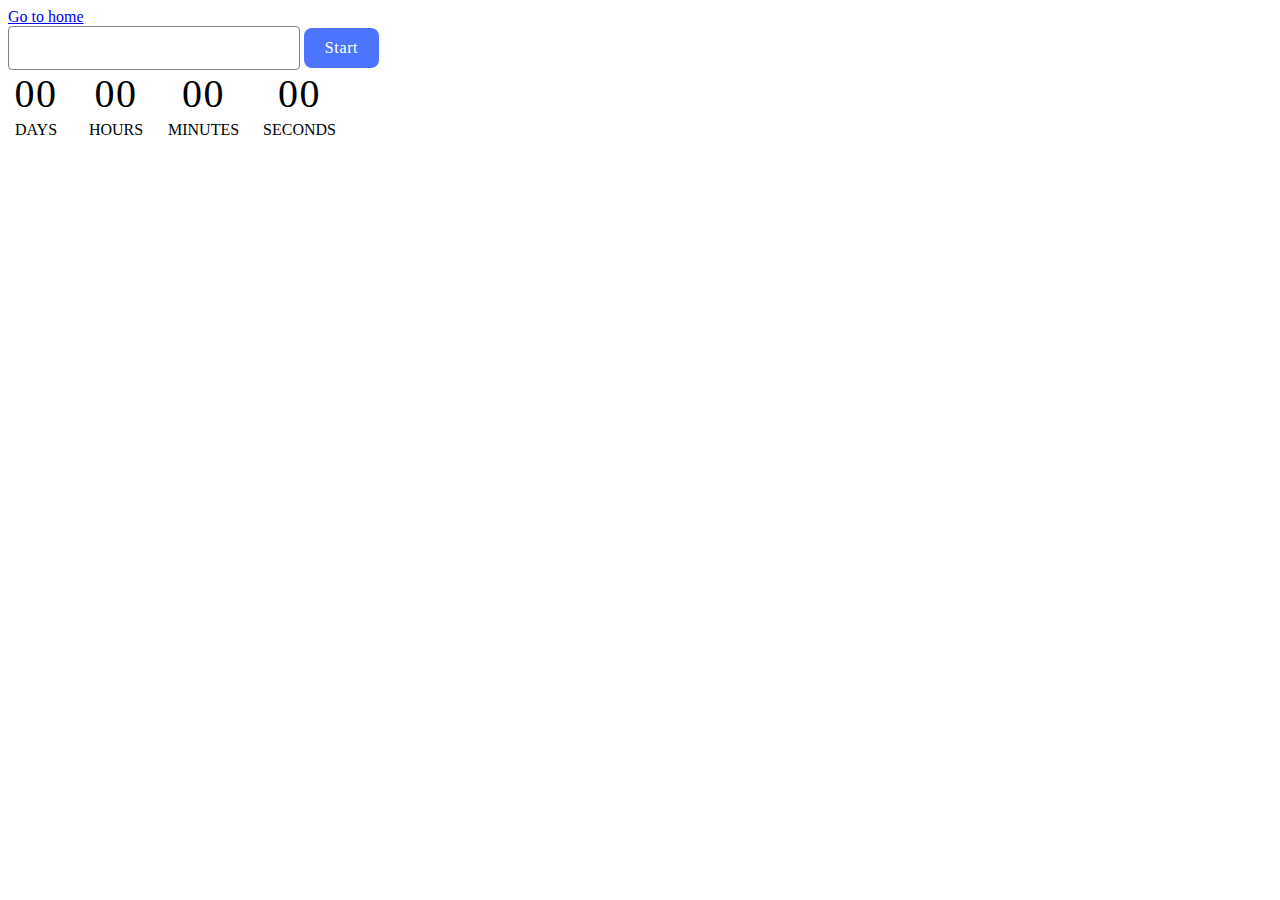
<file: src/01-timer.html>
<!DOCTYPE html>
<html lang="en">
  <head>
    <meta charset="UTF-8" />
    <meta http-equiv="X-UA-Compatible" content="IE=edge" />
    <meta name="viewport" content="width=device-width, initial-scale=1.0" />
    <title>Timer</title>
   <link rel="stylesheet" href="./css/01-timer.css">
  </head>
  <body>
    <section>
      <a href="./index.html">Go to home</a>
      
    </section>
    <input type="text" id="datetime-picker" />
<button type="button" data-start>Start</button>

<div class="timer">
  <div class="field">
    <span class="value" data-days>00</span>
    <span class="label">Days</span>
  </div>
  <div class="field">
    <span class="value" data-hours>00</span>
    <span class="label">Hours</span>
  </div>
  <div class="field">
    <span class="value" data-minutes>00</span>
    <span class="label">Minutes</span>
  </div>
  <div class="field">
    <span class="value" data-seconds>00</span>
    <span class="label">Seconds</span>
  </div>
</div>

    <script type="module" src="./js/01-timer.js"></script>
  </body>
</html>
</file>
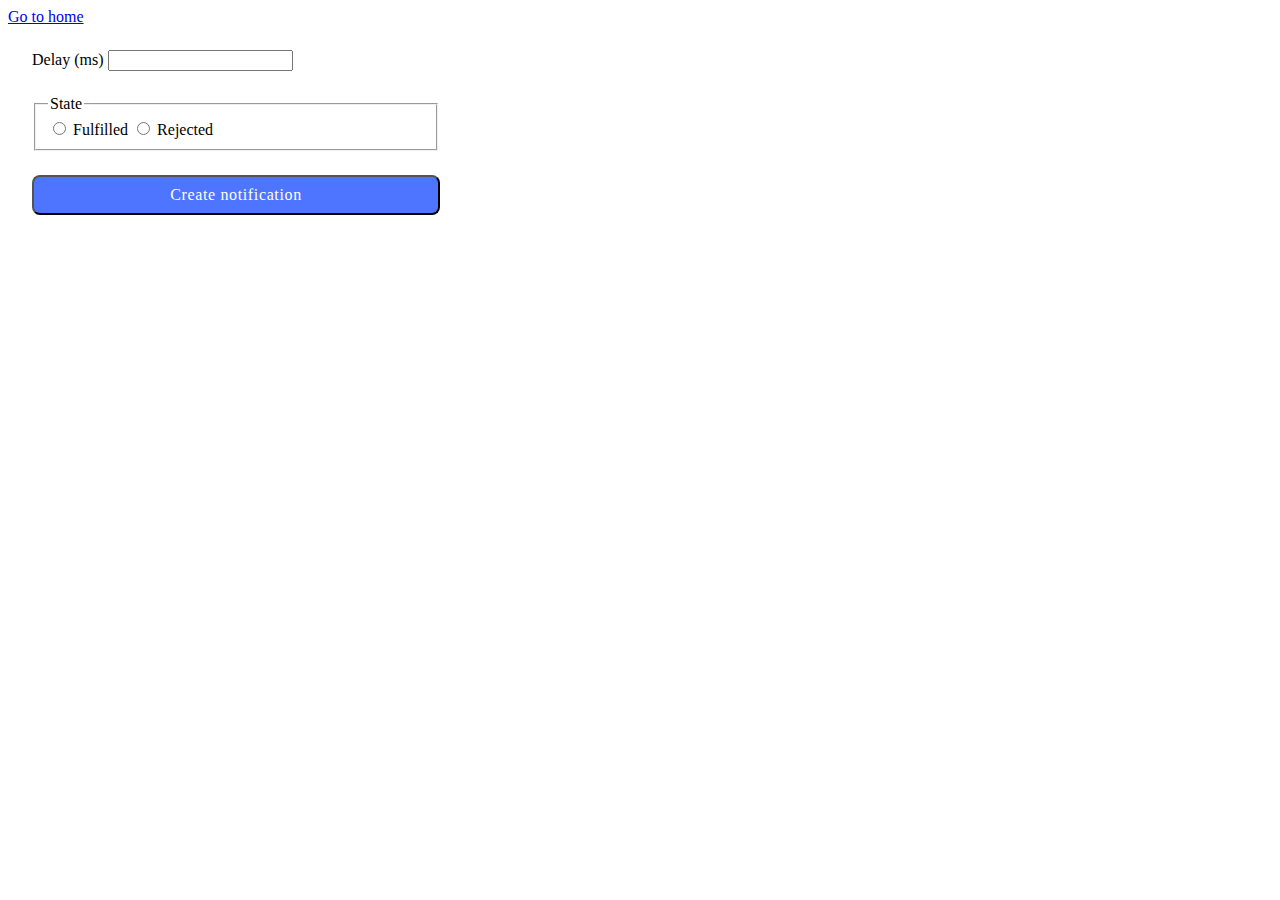
<file: src/2-snackbar.html>
<!DOCTYPE html>
<html lang="en">
  <head>
    <meta charset="UTF-8" />
    <meta http-equiv="X-UA-Compatible" content="IE=edge" />
    <meta name="viewport" content="width=device-width, initial-scale=1.0" />
    <title>Snackbar</title>
    <link rel="stylesheet" href="./css/2-snackbar.css">
  </head>
  <body>
    <section>
      <a href="./index.html">Go to home</a>
      
    </section>
    <form class="form">
      <label>
        Delay (ms)
        <input type="number" name="delay" required />
      </label>
    
      <fieldset>
        <legend>State</legend>
        <label>
          <input type="radio" name="state" value="fulfilled" required />
          Fulfilled
        </label>
        <label>
          <input type="radio" name="state" value="rejected" required />
          Rejected
        </label>
      </fieldset>
    
      <button type="submit">Create notification</button>
    </form>
    <script type="module" src="./js/2-snackbar.js"></script>
  </body>
</html>
</file>
<file: src/css/01-timer.css>
:root {
  /* Colors */  
  --form-bgr-color: #ffffff;
  --input-border-normal-color: #808080;
   --input-border-hover-color: #000000;
  --input-border-disable-color: #808080;
  --input-border-active-color: #4e75ff;
  --button-disable-bgr-color: #cfcfcf;
  --button-disable-color: #989898;
  --input-normal-color: #2e2f42;
  --input-hover-color: #2e2f42;
  --input-active-color: #000000;
  --input-disable-color: #808080; 
  --button-bgr-color: #4e75ff;
  --button-hover-bgr-color: #6c8cff; 
  --button-disable-bgr-color: #cfcfcf;
  --button-color: #ffffff;
  --stop-button-bgr-color: #ff7070; 
  --stop-button-hover-bgr-color: #fc5a5a;
  --alert-color: #fafafb;
}

.timer-form {
    margin: 0 auto;
    width: 408px;
    padding: 24px;
    display: flex;
    flex-direction: column;
    row-gap: 32px;
    background-color: var(--form-bgr-color);
    border-radius: 4px;
    margin-bottom: 24px;
  }
  
  .input-button {
    display: flex;
    column-gap: 8px;
  }
  
  #datetime-picker {
    width: 272px;
    padding-left: 16px;
    height: 40px;
    flex-shrink: 0;
    border-radius: 4px;
    border: 1px solid var(--input-border-normal-color);
    color: var(--input-normal-color);
    outline: none;
    font-size: 16px;
    line-height: 1.5;
    letter-spacing: 0.04em;
  }
  
  #datetime-picker:hover {
    border: 1px solid var(--input-border-hover-color);
    color: var(--input-hover-color);
  }
  
  #datetime-picker:disabled {
    border: 1px solid var(--input-border-disable-color);
    color: var(--input-disable-color);
    cursor: not-allowed;
  }
  
  #datetime-picker:focus {
    border: 1px solid var(--input-border-active-color);
    color: var(--input-active-color);
  }
  
  button[data-start] {
    cursor: pointer;
    background-color: var(--button-bgr-color);
    color: var(--button-color);
    font-family: inherit;
    font-size: 16px;
    font-weight: 500;
    line-height: 1.5;
    letter-spacing: 0.04em;
    width: 75px;
    height: 40px;
    display: inline-flex;
    justify-content: center;
    align-items: center;
    border-radius: 8px;
    border: none;
    transition: background-color 250ms cubic-bezier(0.4, 0, 0.2, 1);
  }
  
  button[data-start]:hover,
  button[data-start]:focus {
    background-color: var(--button-hover-bgr-color);
  }
  
  button[data-start]:disabled,
  button[data-start]:disabled {
    background-color: var(--button-disable-bgr-color);
    color: var(--button-disable-color);
    cursor: not-allowed;
  }
  
  .timer {
    display: flex;
    column-gap: 24px;
  }
  
  .timer-shift {
    justify-content: flex-end;
  }
  
  .field {
    display: flex;
    flex-direction: column;
    justify-content: center;
    align-items: center;
  }
  
  .value {
    height: 48px;
    width: 56px;
    display: flex;
    justify-content: center;
    align-items: center;
    font-size: 40px;
    line-height: 3;
    letter-spacing: 0.04em;
  }
  
  .label {
    font-size: 16px;
    line-height: 1.5;
    text-transform: uppercase;
  }
  
  button[data-stop] {
    cursor: pointer;
    background-color: var(--stop-button-bgr-color);
    color: var(--button-color);
    font-family: inherit;
    font-size: 16px;
    font-weight: 500;
    line-height: 1.5;
    letter-spacing: 0.04em;
    width: 100%;
    height: 40px;
    display: block;
    justify-content: center;
    align-items: center;
    border-radius: 8px;
    border: none;
    margin-left: auto;
    margin-right: auto;
    transition: background-color 250ms cubic-bezier(0.4, 0, 0.2, 1);
  }
  
  button[data-stop]:hover,
  button[data-stop]:focus {
    background-color: var(--stop-button-hover-bgr-color);
  }
  
  button[data-stop]:disabled,
  button[data-stop]:disabled {
    background-color: var(--button-disable-bgr-color);
    color: var(--button-disable-color);
    cursor: not-allowed;
  }
  
  .flatpicker-months {
    color: var(--picker-date-actual);
    font-family: Montserrat;
    font-size: 16px;
    font-weight: 600;
  }
  
  .flatpickr-weekdays {
    text-align: center;
    font-family: Montserrat;
    font-size: 16px;
    font-weight: 500;
    line-height: 1.5;
  }
  
  .izitoast-close {
    color: var(--alert-color);
  }
</file>
<file: src/css/2-snackbar.css>
.form {

    width: 408px;
    padding: 24px;
    display: flex;
    flex-direction: column;
    row-gap: 24px;
    background-color: var(--form-bgr-color);
    border-radius: 4px;
}

.form button {
    cursor: pointer;
    border-radius: 8px;
    background: #4E75FF;
    color: #FFF;
    font-family: inherit;
    font-size: 16px;
    font-weight: 500;
    line-height: 1.5;
    letter-spacing: 0.04em;
    padding: 8px 16px;
    width: 100%;
    height: 40px;
    display: inline-flex;
    justify-content: center;
    align-items: center;
    transition: background-color 250ms cubic-bezier(0.4, 0, 0.2, 1);
}
.form button:hover,
.form button:focus {
    background-color: #6C8CFF;
}
</file>
